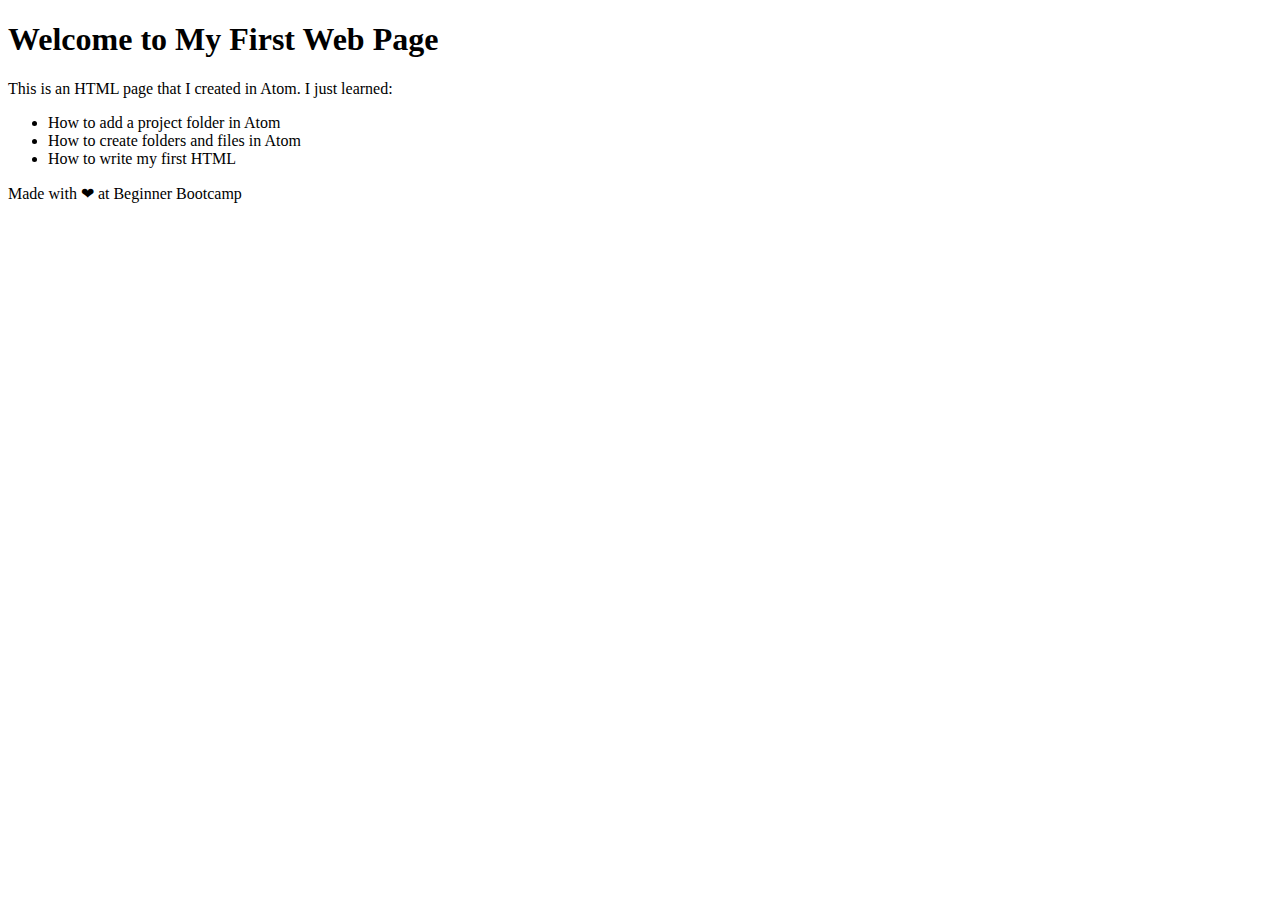
<file: day-1/first exercise/index.html>
<!DOCTYPE html>
<html>
  <head>
    <title>My First Web Page</title>
  </head>

  <body>
     <header>
       <h1>Welcome to My First Web Page</h1>
     </header>

     <main>
       <p>This is an HTML page that I created in Atom. I just learned:</p>

      <ul>
       <li>How to add a project folder in Atom</li>
       <li>How to create folders and files in Atom</li>
       <li>How to write my first HTML</li>
      </ul>
     </main>

     <footer>
       <p>Made with ❤︎ at Beginner Bootcamp</p>
     </footer>
  </body>
</html>
</file>
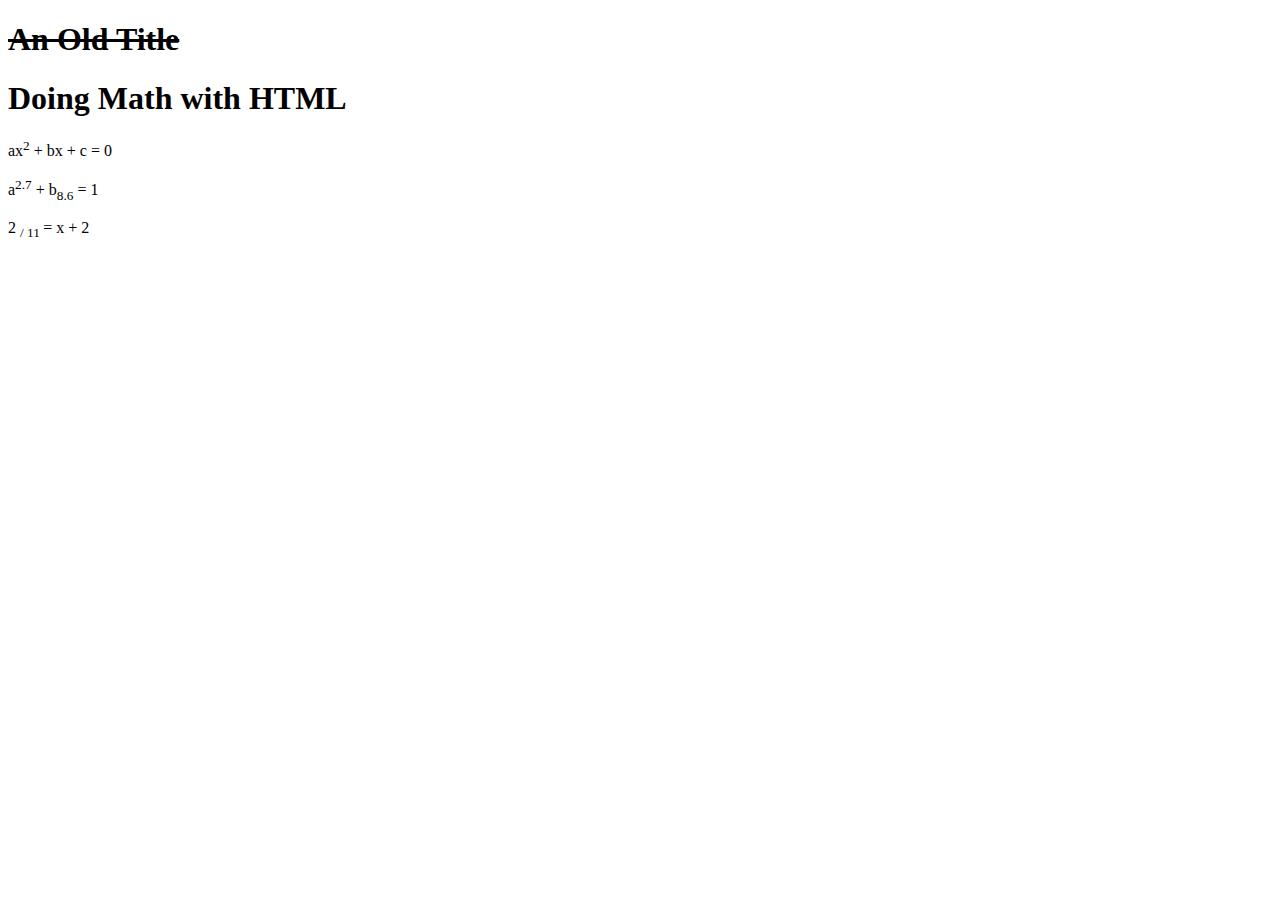
<file: day-1/first exercise/doingmathwithhtml.html>
<!DOCTYPE html>

<html>
<head>
  <title>Math in HTML</title>
</head>

<header>
  <h1><del>An Old Title</del></h1>
</header>
<body>
<h1>Doing Math with HTML</h1>

<p>ax<sup>2</sup> + bx + c = 0</p>
<p>a<sup>2.7</sup> + b<sub>8.6</sub> = 1</p>
<p> 2 <sub> / </sub> <sub> 11 </sub> = x + 2 </p>

</body>
</html>
</file>
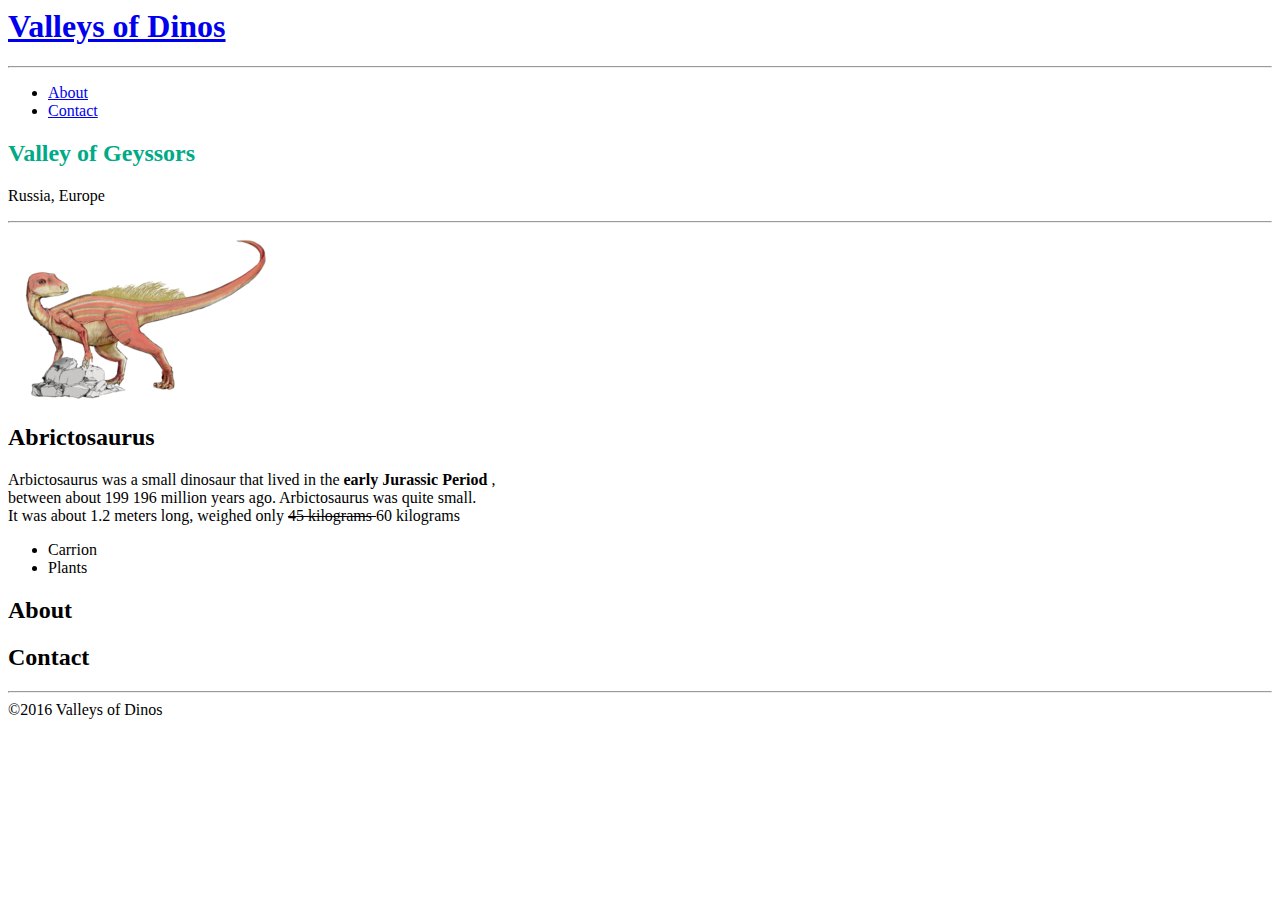
<file: day-1/first exercise/myfirstwebpage.html>
<html>
<head>

  <title>Humans ❤︎ Dinosaurs</title>
  <link href="css/styles.css" type="text/css" rel="stylesheet" />
</head>

<body>

<header>
  <nav>
    <h1><a href="Valleys of Dinos"> Valleys of Dinos </a></h1>
  </nav>
</header>
<hr/>

<nav>
  <ul>
    <li><a href="#About"> About </a></li>
    <li><a href="#Contact">Contact</a></li>
  </ul>
</nav>

  <h2 class="valley-name">Valley of Geyssors</h2>

<p>Russia, Europe</p>

<hr/>

<img src="image1.jpg" alt="Abricatosaurs"/>


<h2 class="dinosaur-name">Abrictosaurus</h2>

<p>Arbictosaurus was a small dinosaur that lived in the <strong> early Jurassic Period </strong>, <br> between about 199 196 million
years ago. Arbictosaurus was quite small. <br> It was about 1.2 meters long, weighed only <del> 45 kilograms </del>  60 kilograms</p>

<ul>
  <li>Carrion</li>
  <li>Plants</li>
</ul>



<div id="About">
<h2>About</h2>

</div>

<div id="Contact">
<h2>Contact<h2>


</div>

<hr/>

<footer>©2016 Valleys of Dinos</footer>

</body>

</html>
</file>
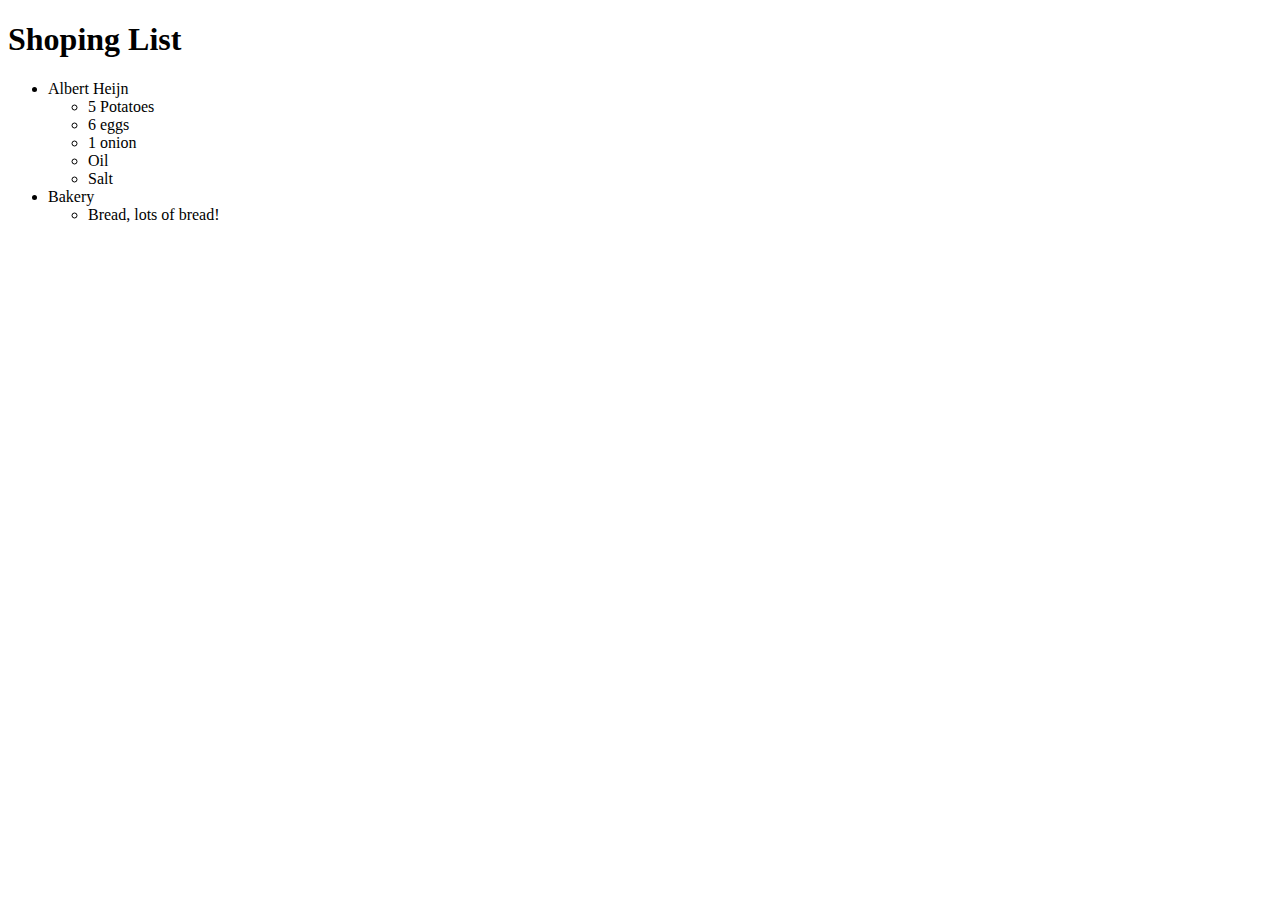
<file: day-1/first exercise/shopinglist.html>
<!DOCTYPE html>

<html>
<head>

  <title> Omlet </title>

</head>

<body>

<h1>Shoping List</h1>

  <ul>
    <li>Albert Heijn</li>
        <ul>
          <li>5 Potatoes</li>
          <li>6 eggs</li>
          <li>1 onion</li>
          <li>Oil</li>
          <li>Salt</li>
        </ul>
    <li>Bakery</li>
        <ul>
          <li>Bread, lots of bread!</li>
        </ul>

  </ul>


</body>

</html>
</file>
<file: day-1/first exercise/css/styles.css>
.valley-name {
  color: #D32F2F;
}
.valley-name {
  color: #00AA86;
}
</file>
